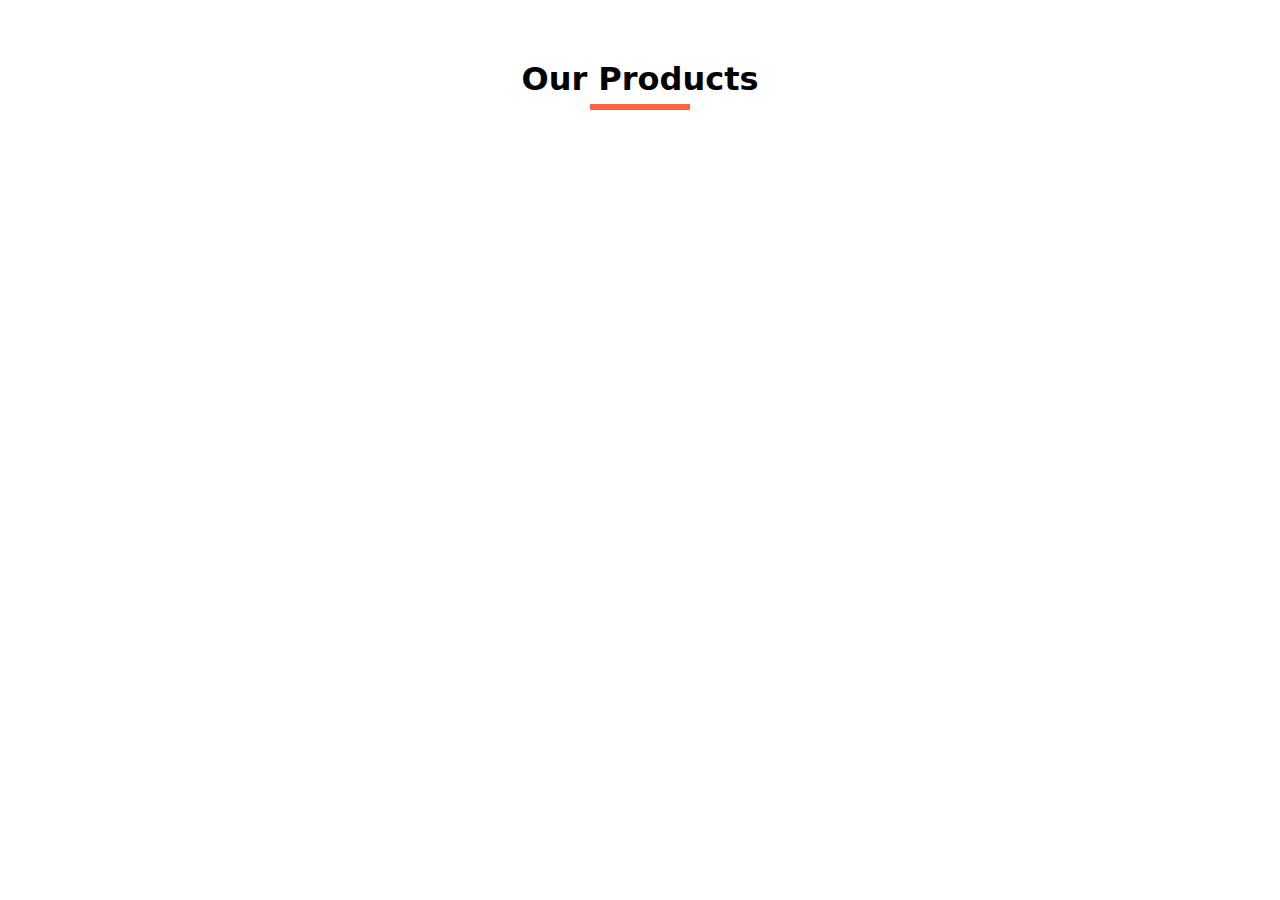
<file: index.html>
<!DOCTYPE html>
<html lang="en">

<head>
  <meta charset="UTF-8" />
  <meta http-equiv="X-UA-Compatible" content="IE=edge" />
  <meta name="viewport" content="width=device-width, initial-scale=1.0" />
  <title>Products</title>
  <link rel="stylesheet" href="css/style.css">
</head>

<body>

  <div class="section-centar">
    <h1>Our Products</h1>
    <div class="underline"></div>

    <div class="products-container">

    </div>
    <!--End Products Container-->

  </div>

  <script src="js/main.js"></script>

</body>

</html>
</file>
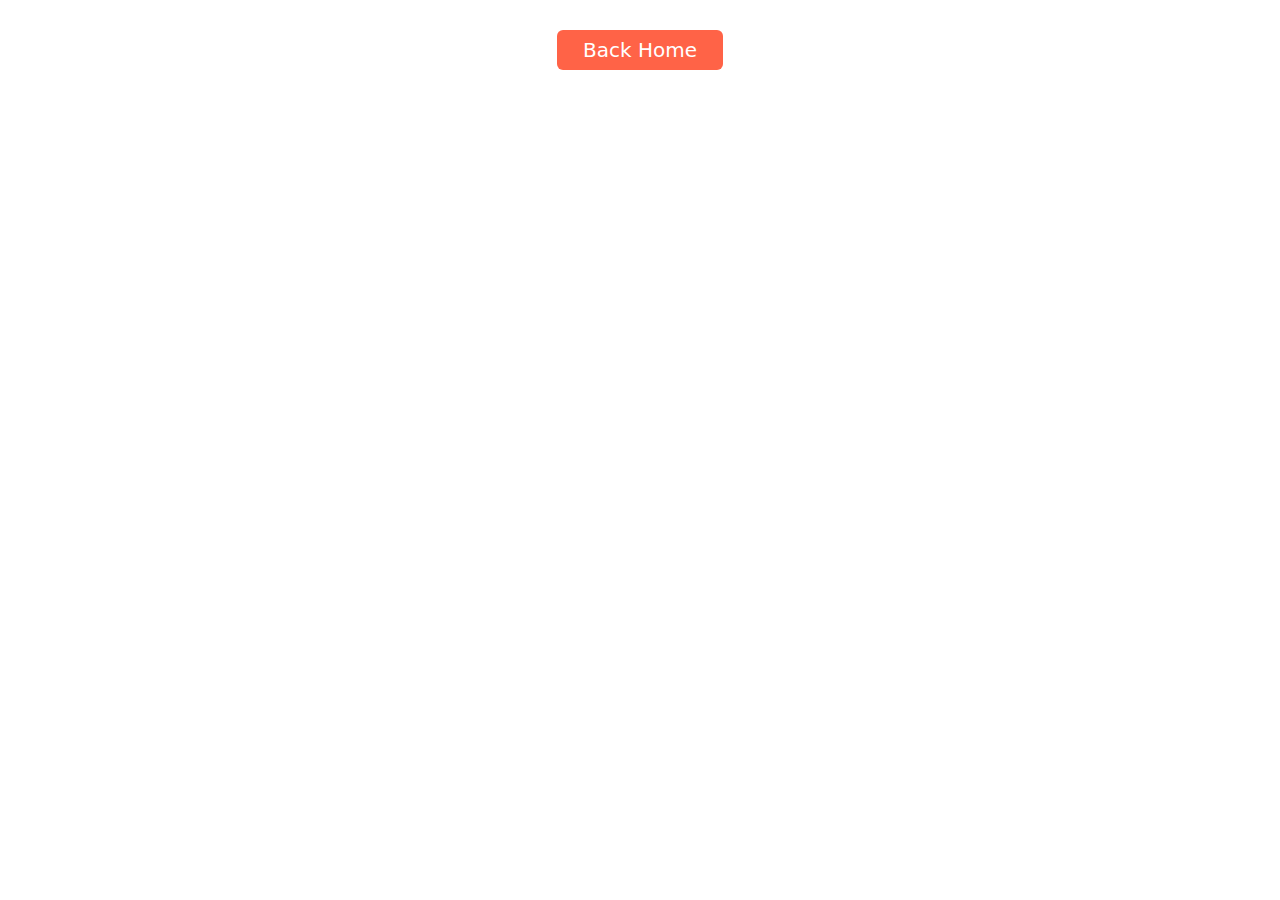
<file: products.html>
<!DOCTYPE html>
<html lang="en">

<head>
    <meta charset="UTF-8">
    <meta http-equiv="X-UA-Compatible" content="IE=edge">
    <meta name="viewport" content="width=device-width, initial-scale=1.0">
    <title>Document</title>
    <link rel="stylesheet" href="css/style.css">
</head>

<body>
    <a href="index.html" class="btn home-btn">Back Home</a>
    <div class="product">

    </div>

    <script src="js/product.js"></script>
</body>

</html>
</file>
<file: css/style.css>
body {
  padding: 0;
  margin: 0;
  font-family: system-ui, -apple-system, BlinkMacSystemFont, "Segoe UI", Roboto,
    Oxygen, Ubuntu, Cantarell, "Open Sans", "Helvetica Neue", sans-serif;
}

.section-centar {
  width: 77%;
  margin: 40px auto;
}

img {
  width: 100%;
  border-radius: 6px;
  display: block;
  height: 10em;
  object-fit: cover;
}

h1 {
  margin: 60px 0 6px;
}

.underline {
  width: 100px;
  border-bottom: 6px solid tomato;
  margin: 0 auto 60px;
}

h1,
p {
  text-align: center;
}

.products-container {
  display: grid;
  grid-template-columns: 1fr 1fr 1fr;
  gap: 35px;
}

.single-product a:link,
.single-product a:visited,
.single-product a:hover,
.single-product a:active {
  text-decoration: none;
  color: #000;
}

.single-product .product-price {
  font-weight: bold;
}

.btn {
  font-size: 20px;
  padding: 8px;
  background-color: tomato;
  color: white;
  border-radius: 6px;
  text-align: center;
  text-decoration: none;
}

.home-btn {
  display: block;
  margin: 30px auto 80px;
  width: 150px;
}

.product {
  width: 77%;
  margin: 40px auto;
}

.product-wrapper {
  display: grid;
  grid-template-columns: 1fr 1fr;
  gap: 30px;
}

.product-wrapper img {
  height: 100%;
  max-height: 500px;
}

.product-wrapper p {
  text-align: left;
}

.product-wrapper :nth-child(1) {
  font-size: 26px;
}

.product-info a:link,
.product-info a:visited {
  text-decoration: none;
  display: block;
  padding: 8px;
  width: 110px;
  text-align: center;
  background-color: tomato;
  color: #fff;
  border-radius: 6px;
}


.product-title, .title {
  text-transform: capitalize;
}

.brand {
  text-transform: capitalize;
  color: #64748b;
  font-size: 18px;
}

@media screen and (max-width: 850px) {
  .product-wrapper {
        grid-template-columns: 1fr;
  }
}

@media screen and (max-width: 768px) {
  .products-container {
        grid-template-columns: 1fr;
  }
}

@media screen and (min-width: 769px) and (max-width: 1080px) {
  .products-container {
        grid-template-columns: 1fr 1fr;
  }
}
</file>
